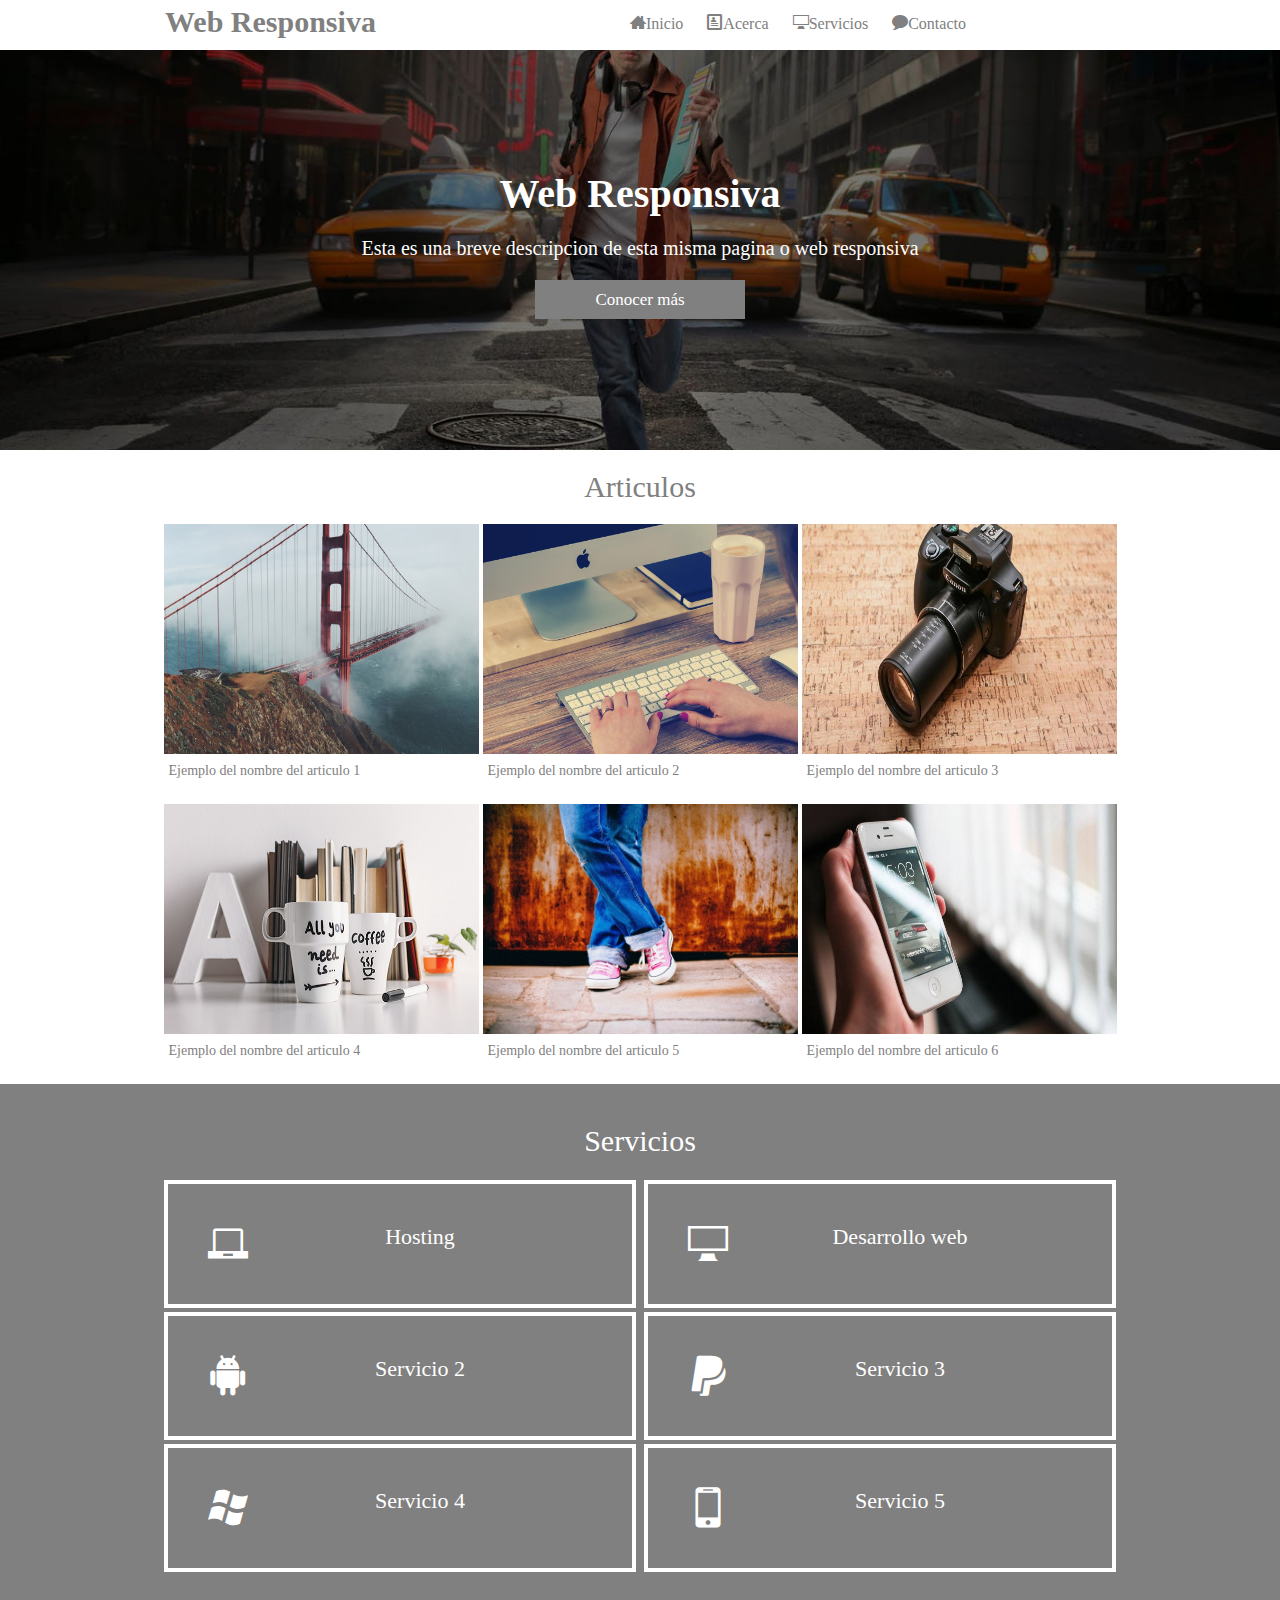
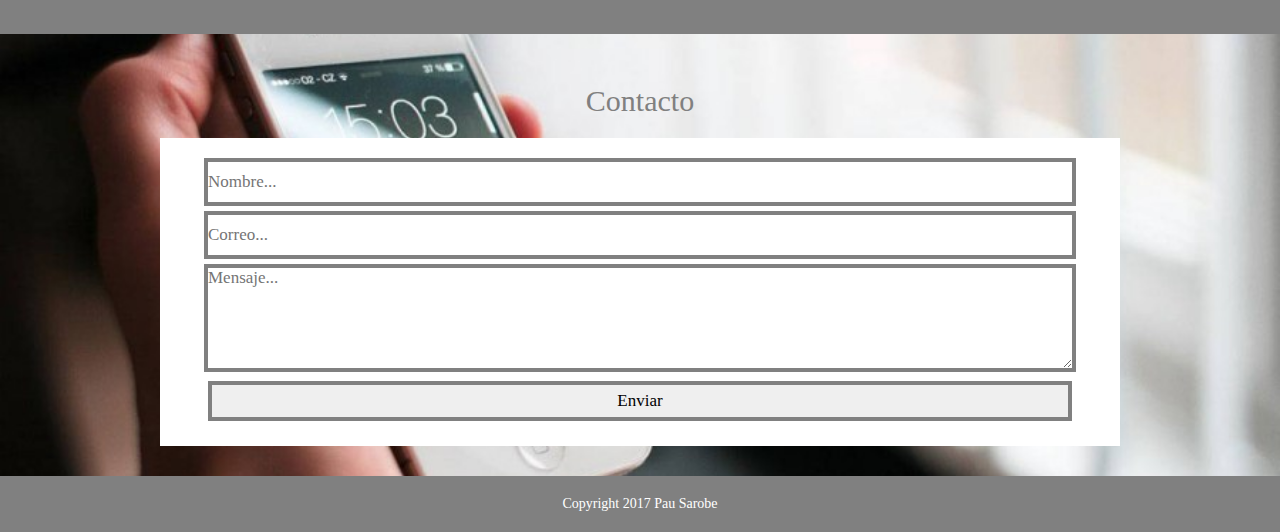
<file: Responsiva/index.html>
<!DOCTYPE html>
<html>
<head>
	<title>Web Responsiva</title>
	<meta charset="utf-8">
	<link rel="stylesheet" type="text/css" href="css/iconos.css">
	<link rel="stylesheet" type="text/css" href="css/estilos.css">
	<link rel="stylesheet" type="text/css" href="css/responsive.css">
	<meta name="viewport" content="width=device-width, minimum-scale=1.0, maximum-scale=1.0" />
</head>
<body>
<header>
	<section>
		<h1>Web Responsiva</h1>
		<section id="menu">
			<a href="#"><span class="icon-home3"></span>Inicio</a>
			<a href="#"><span class="icon-profile"></span>Acerca</a>
			<a href="#"><span class="icon-display"></span>Servicios</a>
			<a href="#"><span class="icon-bubble"></span>Contacto</a>
			
		</section>
	</section>
</header>

<section id="inicio">
<center>
	<section>
		<h2>Web Responsiva</h2>
		<p>Esta es una breve descripcion de esta misma pagina o web responsiva</p>
		<a href="#">Conocer más</a>
	</section>
</center>
</section>

<section id="articulos">
<center>
	<section>
		<h3>Articulos</h3>
		<article>
			<img src="imagenes/1.jpg">
			<a href="#">Ejemplo del nombre del articulo 1</a>
		</article>
		<article>
			<img src="imagenes/2.jpg">
			<a href="#">Ejemplo del nombre del articulo 2</a>
		</article>
		<article>
			<img src="imagenes/3.jpg">
			<a href="#">Ejemplo del nombre del articulo 3</a>
		</article>
		<article>
			<img src="imagenes/4.jpg">
			<a href="#">Ejemplo del nombre del articulo 4</a>
		</article>
		<article>
			<img src="imagenes/5.jpg">
			<a href="#">Ejemplo del nombre del articulo 5</a>
		</article>
		<article>
			<img src="imagenes/6.jpg">
			<a href="#">Ejemplo del nombre del articulo 6</a>
		</article>
	</section>
</center>
	
</section>

<section id="servicios">
<center>
	<section>
		<h3>Servicios</h3>
		<a href="#"> <span class="icon-laptop"></span> Hosting</a>
		<a href="#"> <span class="icon-display"></span> Desarrollo web</a>
		<a href="#"> <span class="icon-android"></span> Servicio 2</a>
		<a href="#"> <span class="icon-paypal"></span> Servicio 3</a>
		<a href="#"> <span class="icon-windows"></span> Servicio 4</a>
		<a href="#"> <span class="icon-mobile"></span> Servicio 5</a>
	</section>
</center>
	
</section>

<section id="contacto">
<center>
	<section>
		<h3>Contacto</h3>
		<form>
			<input type="text" placeholder="Nombre...">
			<br>
			<input type="email" placeholder="Correo...">
			<br>
			<textarea placeholder="Mensaje..."></textarea>
			<br>
			<input type="submit" value="Enviar">
		</form>
	</section>
</center>	

</section>

<footer>
	<p>Copyright 2017 Pau Sarobe</p>
</footer>

</body>
</html>
</file>
<file: Responsiva/css/iconos.css>
@font-face {
  font-family: 'icomoon';
  src:  url('fonts/icomoon.eot?kbir8s');
  src:  url('fonts/icomoon.eot?kbir8s#iefix') format('embedded-opentype'),
    url('fonts/icomoon.ttf?kbir8s') format('truetype'),
    url('fonts/icomoon.woff?kbir8s') format('woff'),
    url('fonts/icomoon.svg?kbir8s#icomoon') format('svg');
  font-weight: normal;
  font-style: normal;
}

[class^="icon-"], [class*=" icon-"] {
  /* use !important to prevent issues with browser extensions that change fonts */
  font-family: 'icomoon' !important;
  speak: none;
  font-style: normal;
  font-weight: normal;
  font-variant: normal;
  text-transform: none;
  line-height: 1;

  /* Better Font Rendering =========== */
  -webkit-font-smoothing: antialiased;
  -moz-osx-font-smoothing: grayscale;
}

.icon-home:before {
  content: "\e900";
}
.icon-home2:before {
  content: "\e901";
}
.icon-home3:before {
  content: "\e902";
}
.icon-office:before {
  content: "\e903";
}
.icon-newspaper:before {
  content: "\e904";
}
.icon-pencil:before {
  content: "\e905";
}
.icon-pencil2:before {
  content: "\e906";
}
.icon-quill:before {
  content: "\e907";
}
.icon-pen:before {
  content: "\e908";
}
.icon-blog:before {
  content: "\e909";
}
.icon-eyedropper:before {
  content: "\e90a";
}
.icon-droplet:before {
  content: "\e90b";
}
.icon-paint-format:before {
  content: "\e90c";
}
.icon-image:before {
  content: "\e90d";
}
.icon-images:before {
  content: "\e90e";
}
.icon-camera:before {
  content: "\e90f";
}
.icon-headphones:before {
  content: "\e910";
}
.icon-music:before {
  content: "\e911";
}
.icon-play:before {
  content: "\e912";
}
.icon-film:before {
  content: "\e913";
}
.icon-video-camera:before {
  content: "\e914";
}
.icon-dice:before {
  content: "\e915";
}
.icon-pacman:before {
  content: "\e916";
}
.icon-spades:before {
  content: "\e917";
}
.icon-clubs:before {
  content: "\e918";
}
.icon-diamonds:before {
  content: "\e919";
}
.icon-bullhorn:before {
  content: "\e91a";
}
.icon-connection:before {
  content: "\e91b";
}
.icon-podcast:before {
  content: "\e91c";
}
.icon-feed:before {
  content: "\e91d";
}
.icon-mic:before {
  content: "\e91e";
}
.icon-book:before {
  content: "\e91f";
}
.icon-books:before {
  content: "\e920";
}
.icon-library:before {
  content: "\e921";
}
.icon-file-text:before {
  content: "\e922";
}
.icon-profile:before {
  content: "\e923";
}
.icon-file-empty:before {
  content: "\e924";
}
.icon-files-empty:before {
  content: "\e925";
}
.icon-file-text2:before {
  content: "\e926";
}
.icon-file-picture:before {
  content: "\e927";
}
.icon-file-music:before {
  content: "\e928";
}
.icon-file-play:before {
  content: "\e929";
}
.icon-file-video:before {
  content: "\e92a";
}
.icon-file-zip:before {
  content: "\e92b";
}
.icon-copy:before {
  content: "\e92c";
}
.icon-paste:before {
  content: "\e92d";
}
.icon-stack:before {
  content: "\e92e";
}
.icon-folder:before {
  content: "\e92f";
}
.icon-folder-open:before {
  content: "\e930";
}
.icon-folder-plus:before {
  content: "\e931";
}
.icon-folder-minus:before {
  content: "\e932";
}
.icon-folder-download:before {
  content: "\e933";
}
.icon-folder-upload:before {
  content: "\e934";
}
.icon-price-tag:before {
  content: "\e935";
}
.icon-price-tags:before {
  content: "\e936";
}
.icon-barcode:before {
  content: "\e937";
}
.icon-qrcode:before {
  content: "\e938";
}
.icon-ticket:before {
  content: "\e939";
}
.icon-cart:before {
  content: "\e93a";
}
.icon-coin-dollar:before {
  content: "\e93b";
}
.icon-coin-euro:before {
  content: "\e93c";
}
.icon-coin-pound:before {
  content: "\e93d";
}
.icon-coin-yen:before {
  content: "\e93e";
}
.icon-credit-card:before {
  content: "\e93f";
}
.icon-calculator:before {
  content: "\e940";
}
.icon-lifebuoy:before {
  content: "\e941";
}
.icon-phone:before {
  content: "\e942";
}
.icon-phone-hang-up:before {
  content: "\e943";
}
.icon-address-book:before {
  content: "\e944";
}
.icon-envelop:before {
  content: "\e945";
}
.icon-pushpin:before {
  content: "\e946";
}
.icon-location:before {
  content: "\e947";
}
.icon-location2:before {
  content: "\e948";
}
.icon-compass:before {
  content: "\e949";
}
.icon-compass2:before {
  content: "\e94a";
}
.icon-map:before {
  content: "\e94b";
}
.icon-map2:before {
  content: "\e94c";
}
.icon-history:before {
  content: "\e94d";
}
.icon-clock:before {
  content: "\e94e";
}
.icon-clock2:before {
  content: "\e94f";
}
.icon-alarm:before {
  content: "\e950";
}
.icon-bell:before {
  content: "\e951";
}
.icon-stopwatch:before {
  content: "\e952";
}
.icon-calendar:before {
  content: "\e953";
}
.icon-printer:before {
  content: "\e954";
}
.icon-keyboard:before {
  content: "\e955";
}
.icon-display:before {
  content: "\e956";
}
.icon-laptop:before {
  content: "\e957";
}
.icon-mobile:before {
  content: "\e958";
}
.icon-mobile2:before {
  content: "\e959";
}
.icon-tablet:before {
  content: "\e95a";
}
.icon-tv:before {
  content: "\e95b";
}
.icon-drawer:before {
  content: "\e95c";
}
.icon-drawer2:before {
  content: "\e95d";
}
.icon-box-add:before {
  content: "\e95e";
}
.icon-box-remove:before {
  content: "\e95f";
}
.icon-download:before {
  content: "\e960";
}
.icon-upload:before {
  content: "\e961";
}
.icon-floppy-disk:before {
  content: "\e962";
}
.icon-drive:before {
  content: "\e963";
}
.icon-database:before {
  content: "\e964";
}
.icon-undo:before {
  content: "\e965";
}
.icon-redo:before {
  content: "\e966";
}
.icon-undo2:before {
  content: "\e967";
}
.icon-redo2:before {
  content: "\e968";
}
.icon-forward:before {
  content: "\e969";
}
.icon-reply:before {
  content: "\e96a";
}
.icon-bubble:before {
  content: "\e96b";
}
.icon-bubbles:before {
  content: "\e96c";
}
.icon-bubbles2:before {
  content: "\e96d";
}
.icon-bubble2:before {
  content: "\e96e";
}
.icon-bubbles3:before {
  content: "\e96f";
}
.icon-bubbles4:before {
  content: "\e970";
}
.icon-user:before {
  content: "\e971";
}
.icon-users:before {
  content: "\e972";
}
.icon-user-plus:before {
  content: "\e973";
}
.icon-user-minus:before {
  content: "\e974";
}
.icon-user-check:before {
  content: "\e975";
}
.icon-user-tie:before {
  content: "\e976";
}
.icon-quotes-left:before {
  content: "\e977";
}
.icon-quotes-right:before {
  content: "\e978";
}
.icon-hour-glass:before {
  content: "\e979";
}
.icon-spinner:before {
  content: "\e97a";
}
.icon-spinner2:before {
  content: "\e97b";
}
.icon-spinner3:before {
  content: "\e97c";
}
.icon-spinner4:before {
  content: "\e97d";
}
.icon-spinner5:before {
  content: "\e97e";
}
.icon-spinner6:before {
  content: "\e97f";
}
.icon-spinner7:before {
  content: "\e980";
}
.icon-spinner8:before {
  content: "\e981";
}
.icon-spinner9:before {
  content: "\e982";
}
.icon-spinner10:before {
  content: "\e983";
}
.icon-spinner11:before {
  content: "\e984";
}
.icon-binoculars:before {
  content: "\e985";
}
.icon-search:before {
  content: "\e986";
}
.icon-zoom-in:before {
  content: "\e987";
}
.icon-zoom-out:before {
  content: "\e988";
}
.icon-enlarge:before {
  content: "\e989";
}
.icon-shrink:before {
  content: "\e98a";
}
.icon-enlarge2:before {
  content: "\e98b";
}
.icon-shrink2:before {
  content: "\e98c";
}
.icon-key:before {
  content: "\e98d";
}
.icon-key2:before {
  content: "\e98e";
}
.icon-lock:before {
  content: "\e98f";
}
.icon-unlocked:before {
  content: "\e990";
}
.icon-wrench:before {
  content: "\e991";
}
.icon-equalizer:before {
  content: "\e992";
}
.icon-equalizer2:before {
  content: "\e993";
}
.icon-cog:before {
  content: "\e994";
}
.icon-cogs:before {
  content: "\e995";
}
.icon-hammer:before {
  content: "\e996";
}
.icon-magic-wand:before {
  content: "\e997";
}
.icon-aid-kit:before {
  content: "\e998";
}
.icon-bug:before {
  content: "\e999";
}
.icon-pie-chart:before {
  content: "\e99a";
}
.icon-stats-dots:before {
  content: "\e99b";
}
.icon-stats-bars:before {
  content: "\e99c";
}
.icon-stats-bars2:before {
  content: "\e99d";
}
.icon-trophy:before {
  content: "\e99e";
}
.icon-gift:before {
  content: "\e99f";
}
.icon-glass:before {
  content: "\e9a0";
}
.icon-glass2:before {
  content: "\e9a1";
}
.icon-mug:before {
  content: "\e9a2";
}
.icon-spoon-knife:before {
  content: "\e9a3";
}
.icon-leaf:before {
  content: "\e9a4";
}
.icon-rocket:before {
  content: "\e9a5";
}
.icon-meter:before {
  content: "\e9a6";
}
.icon-meter2:before {
  content: "\e9a7";
}
.icon-hammer2:before {
  content: "\e9a8";
}
.icon-fire:before {
  content: "\e9a9";
}
.icon-lab:before {
  content: "\e9aa";
}
.icon-magnet:before {
  content: "\e9ab";
}
.icon-bin:before {
  content: "\e9ac";
}
.icon-bin2:before {
  content: "\e9ad";
}
.icon-briefcase:before {
  content: "\e9ae";
}
.icon-airplane:before {
  content: "\e9af";
}
.icon-truck:before {
  content: "\e9b0";
}
.icon-road:before {
  content: "\e9b1";
}
.icon-accessibility:before {
  content: "\e9b2";
}
.icon-target:before {
  content: "\e9b3";
}
.icon-shield:before {
  content: "\e9b4";
}
.icon-power:before {
  content: "\e9b5";
}
.icon-switch:before {
  content: "\e9b6";
}
.icon-power-cord:before {
  content: "\e9b7";
}
.icon-clipboard:before {
  content: "\e9b8";
}
.icon-list-numbered:before {
  content: "\e9b9";
}
.icon-list:before {
  content: "\e9ba";
}
.icon-list2:before {
  content: "\e9bb";
}
.icon-tree:before {
  content: "\e9bc";
}
.icon-menu:before {
  content: "\e9bd";
}
.icon-menu2:before {
  content: "\e9be";
}
.icon-menu3:before {
  content: "\e9bf";
}
.icon-menu4:before {
  content: "\e9c0";
}
.icon-cloud:before {
  content: "\e9c1";
}
.icon-cloud-download:before {
  content: "\e9c2";
}
.icon-cloud-upload:before {
  content: "\e9c3";
}
.icon-cloud-check:before {
  content: "\e9c4";
}
.icon-download2:before {
  content: "\e9c5";
}
.icon-upload2:before {
  content: "\e9c6";
}
.icon-download3:before {
  content: "\e9c7";
}
.icon-upload3:before {
  content: "\e9c8";
}
.icon-sphere:before {
  content: "\e9c9";
}
.icon-earth:before {
  content: "\e9ca";
}
.icon-link:before {
  content: "\e9cb";
}
.icon-flag:before {
  content: "\e9cc";
}
.icon-attachment:before {
  content: "\e9cd";
}
.icon-eye:before {
  content: "\e9ce";
}
.icon-eye-plus:before {
  content: "\e9cf";
}
.icon-eye-minus:before {
  content: "\e9d0";
}
.icon-eye-blocked:before {
  content: "\e9d1";
}
.icon-bookmark:before {
  content: "\e9d2";
}
.icon-bookmarks:before {
  content: "\e9d3";
}
.icon-sun:before {
  content: "\e9d4";
}
.icon-contrast:before {
  content: "\e9d5";
}
.icon-brightness-contrast:before {
  content: "\e9d6";
}
.icon-star-empty:before {
  content: "\e9d7";
}
.icon-star-half:before {
  content: "\e9d8";
}
.icon-star-full:before {
  content: "\e9d9";
}
.icon-heart:before {
  content: "\e9da";
}
.icon-heart-broken:before {
  content: "\e9db";
}
.icon-man:before {
  content: "\e9dc";
}
.icon-woman:before {
  content: "\e9dd";
}
.icon-man-woman:before {
  content: "\e9de";
}
.icon-happy:before {
  content: "\e9df";
}
.icon-happy2:before {
  content: "\e9e0";
}
.icon-smile:before {
  content: "\e9e1";
}
.icon-smile2:before {
  content: "\e9e2";
}
.icon-tongue:before {
  content: "\e9e3";
}
.icon-tongue2:before {
  content: "\e9e4";
}
.icon-sad:before {
  content: "\e9e5";
}
.icon-sad2:before {
  content: "\e9e6";
}
.icon-wink:before {
  content: "\e9e7";
}
.icon-wink2:before {
  content: "\e9e8";
}
.icon-grin:before {
  content: "\e9e9";
}
.icon-grin2:before {
  content: "\e9ea";
}
.icon-cool:before {
  content: "\e9eb";
}
.icon-cool2:before {
  content: "\e9ec";
}
.icon-angry:before {
  content: "\e9ed";
}
.icon-angry2:before {
  content: "\e9ee";
}
.icon-evil:before {
  content: "\e9ef";
}
.icon-evil2:before {
  content: "\e9f0";
}
.icon-shocked:before {
  content: "\e9f1";
}
.icon-shocked2:before {
  content: "\e9f2";
}
.icon-baffled:before {
  content: "\e9f3";
}
.icon-baffled2:before {
  content: "\e9f4";
}
.icon-confused:before {
  content: "\e9f5";
}
.icon-confused2:before {
  content: "\e9f6";
}
.icon-neutral:before {
  content: "\e9f7";
}
.icon-neutral2:before {
  content: "\e9f8";
}
.icon-hipster:before {
  content: "\e9f9";
}
.icon-hipster2:before {
  content: "\e9fa";
}
.icon-wondering:before {
  content: "\e9fb";
}
.icon-wondering2:before {
  content: "\e9fc";
}
.icon-sleepy:before {
  content: "\e9fd";
}
.icon-sleepy2:before {
  content: "\e9fe";
}
.icon-frustrated:before {
  content: "\e9ff";
}
.icon-frustrated2:before {
  content: "\ea00";
}
.icon-crying:before {
  content: "\ea01";
}
.icon-crying2:before {
  content: "\ea02";
}
.icon-point-up:before {
  content: "\ea03";
}
.icon-point-right:before {
  content: "\ea04";
}
.icon-point-down:before {
  content: "\ea05";
}
.icon-point-left:before {
  content: "\ea06";
}
.icon-warning:before {
  content: "\ea07";
}
.icon-notification:before {
  content: "\ea08";
}
.icon-question:before {
  content: "\ea09";
}
.icon-plus:before {
  content: "\ea0a";
}
.icon-minus:before {
  content: "\ea0b";
}
.icon-info:before {
  content: "\ea0c";
}
.icon-cancel-circle:before {
  content: "\ea0d";
}
.icon-blocked:before {
  content: "\ea0e";
}
.icon-cross:before {
  content: "\ea0f";
}
.icon-checkmark:before {
  content: "\ea10";
}
.icon-checkmark2:before {
  content: "\ea11";
}
.icon-spell-check:before {
  content: "\ea12";
}
.icon-enter:before {
  content: "\ea13";
}
.icon-exit:before {
  content: "\ea14";
}
.icon-play2:before {
  content: "\ea15";
}
.icon-pause:before {
  content: "\ea16";
}
.icon-stop:before {
  content: "\ea17";
}
.icon-previous:before {
  content: "\ea18";
}
.icon-next:before {
  content: "\ea19";
}
.icon-backward:before {
  content: "\ea1a";
}
.icon-forward2:before {
  content: "\ea1b";
}
.icon-play3:before {
  content: "\ea1c";
}
.icon-pause2:before {
  content: "\ea1d";
}
.icon-stop2:before {
  content: "\ea1e";
}
.icon-backward2:before {
  content: "\ea1f";
}
.icon-forward3:before {
  content: "\ea20";
}
.icon-first:before {
  content: "\ea21";
}
.icon-last:before {
  content: "\ea22";
}
.icon-previous2:before {
  content: "\ea23";
}
.icon-next2:before {
  content: "\ea24";
}
.icon-eject:before {
  content: "\ea25";
}
.icon-volume-high:before {
  content: "\ea26";
}
.icon-volume-medium:before {
  content: "\ea27";
}
.icon-volume-low:before {
  content: "\ea28";
}
.icon-volume-mute:before {
  content: "\ea29";
}
.icon-volume-mute2:before {
  content: "\ea2a";
}
.icon-volume-increase:before {
  content: "\ea2b";
}
.icon-volume-decrease:before {
  content: "\ea2c";
}
.icon-loop:before {
  content: "\ea2d";
}
.icon-loop2:before {
  content: "\ea2e";
}
.icon-infinite:before {
  content: "\ea2f";
}
.icon-shuffle:before {
  content: "\ea30";
}
.icon-arrow-up-left:before {
  content: "\ea31";
}
.icon-arrow-up:before {
  content: "\ea32";
}
.icon-arrow-up-right:before {
  content: "\ea33";
}
.icon-arrow-right:before {
  content: "\ea34";
}
.icon-arrow-down-right:before {
  content: "\ea35";
}
.icon-arrow-down:before {
  content: "\ea36";
}
.icon-arrow-down-left:before {
  content: "\ea37";
}
.icon-arrow-left:before {
  content: "\ea38";
}
.icon-arrow-up-left2:before {
  content: "\ea39";
}
.icon-arrow-up2:before {
  content: "\ea3a";
}
.icon-arrow-up-right2:before {
  content: "\ea3b";
}
.icon-arrow-right2:before {
  content: "\ea3c";
}
.icon-arrow-down-right2:before {
  content: "\ea3d";
}
.icon-arrow-down2:before {
  content: "\ea3e";
}
.icon-arrow-down-left2:before {
  content: "\ea3f";
}
.icon-arrow-left2:before {
  content: "\ea40";
}
.icon-circle-up:before {
  content: "\ea41";
}
.icon-circle-right:before {
  content: "\ea42";
}
.icon-circle-down:before {
  content: "\ea43";
}
.icon-circle-left:before {
  content: "\ea44";
}
.icon-tab:before {
  content: "\ea45";
}
.icon-move-up:before {
  content: "\ea46";
}
.icon-move-down:before {
  content: "\ea47";
}
.icon-sort-alpha-asc:before {
  content: "\ea48";
}
.icon-sort-alpha-desc:before {
  content: "\ea49";
}
.icon-sort-numeric-asc:before {
  content: "\ea4a";
}
.icon-sort-numberic-desc:before {
  content: "\ea4b";
}
.icon-sort-amount-asc:before {
  content: "\ea4c";
}
.icon-sort-amount-desc:before {
  content: "\ea4d";
}
.icon-command:before {
  content: "\ea4e";
}
.icon-shift:before {
  content: "\ea4f";
}
.icon-ctrl:before {
  content: "\ea50";
}
.icon-opt:before {
  content: "\ea51";
}
.icon-checkbox-checked:before {
  content: "\ea52";
}
.icon-checkbox-unchecked:before {
  content: "\ea53";
}
.icon-radio-checked:before {
  content: "\ea54";
}
.icon-radio-checked2:before {
  content: "\ea55";
}
.icon-radio-unchecked:before {
  content: "\ea56";
}
.icon-crop:before {
  content: "\ea57";
}
.icon-make-group:before {
  content: "\ea58";
}
.icon-ungroup:before {
  content: "\ea59";
}
.icon-scissors:before {
  content: "\ea5a";
}
.icon-filter:before {
  content: "\ea5b";
}
.icon-font:before {
  content: "\ea5c";
}
.icon-ligature:before {
  content: "\ea5d";
}
.icon-ligature2:before {
  content: "\ea5e";
}
.icon-text-height:before {
  content: "\ea5f";
}
.icon-text-width:before {
  content: "\ea60";
}
.icon-font-size:before {
  content: "\ea61";
}
.icon-bold:before {
  content: "\ea62";
}
.icon-underline:before {
  content: "\ea63";
}
.icon-italic:before {
  content: "\ea64";
}
.icon-strikethrough:before {
  content: "\ea65";
}
.icon-omega:before {
  content: "\ea66";
}
.icon-sigma:before {
  content: "\ea67";
}
.icon-page-break:before {
  content: "\ea68";
}
.icon-superscript:before {
  content: "\ea69";
}
.icon-subscript:before {
  content: "\ea6a";
}
.icon-superscript2:before {
  content: "\ea6b";
}
.icon-subscript2:before {
  content: "\ea6c";
}
.icon-text-color:before {
  content: "\ea6d";
}
.icon-pagebreak:before {
  content: "\ea6e";
}
.icon-clear-formatting:before {
  content: "\ea6f";
}
.icon-table:before {
  content: "\ea70";
}
.icon-table2:before {
  content: "\ea71";
}
.icon-insert-template:before {
  content: "\ea72";
}
.icon-pilcrow:before {
  content: "\ea73";
}
.icon-ltr:before {
  content: "\ea74";
}
.icon-rtl:before {
  content: "\ea75";
}
.icon-section:before {
  content: "\ea76";
}
.icon-paragraph-left:before {
  content: "\ea77";
}
.icon-paragraph-center:before {
  content: "\ea78";
}
.icon-paragraph-right:before {
  content: "\ea79";
}
.icon-paragraph-justify:before {
  content: "\ea7a";
}
.icon-indent-increase:before {
  content: "\ea7b";
}
.icon-indent-decrease:before {
  content: "\ea7c";
}
.icon-share:before {
  content: "\ea7d";
}
.icon-new-tab:before {
  content: "\ea7e";
}
.icon-embed:before {
  content: "\ea7f";
}
.icon-embed2:before {
  content: "\ea80";
}
.icon-terminal:before {
  content: "\ea81";
}
.icon-share2:before {
  content: "\ea82";
}
.icon-mail:before {
  content: "\ea83";
}
.icon-mail2:before {
  content: "\ea84";
}
.icon-mail3:before {
  content: "\ea85";
}
.icon-mail4:before {
  content: "\ea86";
}
.icon-amazon:before {
  content: "\ea87";
}
.icon-google:before {
  content: "\ea88";
}
.icon-google2:before {
  content: "\ea89";
}
.icon-google3:before {
  content: "\ea8a";
}
.icon-google-plus:before {
  content: "\ea8b";
}
.icon-google-plus2:before {
  content: "\ea8c";
}
.icon-google-plus3:before {
  content: "\ea8d";
}
.icon-hangouts:before {
  content: "\ea8e";
}
.icon-google-drive:before {
  content: "\ea8f";
}
.icon-facebook:before {
  content: "\ea90";
}
.icon-facebook2:before {
  content: "\ea91";
}
.icon-instagram:before {
  content: "\ea92";
}
.icon-whatsapp:before {
  content: "\ea93";
}
.icon-spotify:before {
  content: "\ea94";
}
.icon-telegram:before {
  content: "\ea95";
}
.icon-twitter:before {
  content: "\ea96";
}
.icon-vine:before {
  content: "\ea97";
}
.icon-vk:before {
  content: "\ea98";
}
.icon-renren:before {
  content: "\ea99";
}
.icon-sina-weibo:before {
  content: "\ea9a";
}
.icon-rss:before {
  content: "\ea9b";
}
.icon-rss2:before {
  content: "\ea9c";
}
.icon-youtube:before {
  content: "\ea9d";
}
.icon-youtube2:before {
  content: "\ea9e";
}
.icon-twitch:before {
  content: "\ea9f";
}
.icon-vimeo:before {
  content: "\eaa0";
}
.icon-vimeo2:before {
  content: "\eaa1";
}
.icon-lanyrd:before {
  content: "\eaa2";
}
.icon-flickr:before {
  content: "\eaa3";
}
.icon-flickr2:before {
  content: "\eaa4";
}
.icon-flickr3:before {
  content: "\eaa5";
}
.icon-flickr4:before {
  content: "\eaa6";
}
.icon-dribbble:before {
  content: "\eaa7";
}
.icon-behance:before {
  content: "\eaa8";
}
.icon-behance2:before {
  content: "\eaa9";
}
.icon-deviantart:before {
  content: "\eaaa";
}
.icon-500px:before {
  content: "\eaab";
}
.icon-steam:before {
  content: "\eaac";
}
.icon-steam2:before {
  content: "\eaad";
}
.icon-dropbox:before {
  content: "\eaae";
}
.icon-onedrive:before {
  content: "\eaaf";
}
.icon-github:before {
  content: "\eab0";
}
.icon-npm:before {
  content: "\eab1";
}
.icon-basecamp:before {
  content: "\eab2";
}
.icon-trello:before {
  content: "\eab3";
}
.icon-wordpress:before {
  content: "\eab4";
}
.icon-joomla:before {
  content: "\eab5";
}
.icon-ello:before {
  content: "\eab6";
}
.icon-blogger:before {
  content: "\eab7";
}
.icon-blogger2:before {
  content: "\eab8";
}
.icon-tumblr:before {
  content: "\eab9";
}
.icon-tumblr2:before {
  content: "\eaba";
}
.icon-yahoo:before {
  content: "\eabb";
}
.icon-yahoo2:before {
  content: "\eabc";
}
.icon-tux:before {
  content: "\eabd";
}
.icon-appleinc:before {
  content: "\eabe";
}
.icon-finder:before {
  content: "\eabf";
}
.icon-android:before {
  content: "\eac0";
}
.icon-windows:before {
  content: "\eac1";
}
.icon-windows8:before {
  content: "\eac2";
}
.icon-soundcloud:before {
  content: "\eac3";
}
.icon-soundcloud2:before {
  content: "\eac4";
}
.icon-skype:before {
  content: "\eac5";
}
.icon-reddit:before {
  content: "\eac6";
}
.icon-hackernews:before {
  content: "\eac7";
}
.icon-wikipedia:before {
  content: "\eac8";
}
.icon-linkedin:before {
  content: "\eac9";
}
.icon-linkedin2:before {
  content: "\eaca";
}
.icon-lastfm:before {
  content: "\eacb";
}
.icon-lastfm2:before {
  content: "\eacc";
}
.icon-delicious:before {
  content: "\eacd";
}
.icon-stumbleupon:before {
  content: "\eace";
}
.icon-stumbleupon2:before {
  content: "\eacf";
}
.icon-stackoverflow:before {
  content: "\ead0";
}
.icon-pinterest:before {
  content: "\ead1";
}
.icon-pinterest2:before {
  content: "\ead2";
}
.icon-xing:before {
  content: "\ead3";
}
.icon-xing2:before {
  content: "\ead4";
}
.icon-flattr:before {
  content: "\ead5";
}
.icon-foursquare:before {
  content: "\ead6";
}
.icon-yelp:before {
  content: "\ead7";
}
.icon-paypal:before {
  content: "\ead8";
}
.icon-chrome:before {
  content: "\ead9";
}
.icon-firefox:before {
  content: "\eada";
}
.icon-IE:before {
  content: "\eadb";
}
.icon-edge:before {
  content: "\eadc";
}
.icon-safari:before {
  content: "\eadd";
}
.icon-opera:before {
  content: "\eade";
}
.icon-file-pdf:before {
  content: "\eadf";
}
.icon-file-openoffice:before {
  content: "\eae0";
}
.icon-file-word:before {
  content: "\eae1";
}
.icon-file-excel:before {
  content: "\eae2";
}
.icon-libreoffice:before {
  content: "\eae3";
}
.icon-html-five:before {
  content: "\eae4";
}
.icon-html-five2:before {
  content: "\eae5";
}
.icon-css3:before {
  content: "\eae6";
}
.icon-git:before {
  content: "\eae7";
}
.icon-codepen:before {
  content: "\eae8";
}
.icon-svg:before {
  content: "\eae9";
}
.icon-IcoMoon:before {
  content: "\eaea";
}
</file>
<file: Responsiva/css/estilos.css>
*{padding: 0; margin: 0;}

a{text-decoration: none;}
h3{font:lighter 30px verdana; color: grey; padding: 20px;}

header{width: 100%; height: 50px; background: white; box-shadow: 1px 1px 5px black;}
header section{width: 960px; margin: auto;}
header section h1{font: bold 30px verdana; color: grey; padding: 5px;}
header section #menu{width: 500px; float: right; margin-top: -30px; }
header section #menu a{background: white; padding: 10px; color: grey; font: 16px verdana; transition: border .7s, color .7s; }
header section #menu a:hover{color: black; }

#inicio{width: 100%; height: 400px; background: url(../imagenes/inicio.jpg) no-repeat center; background-size: cover; -webkit-background-size: cover; -moz-background-size: cover;}
#inicio section{padding-top: 100px;}
#inicio section h2{font: bold 40px verdana; color: white; padding: 20px; }
#inicio section p{font: lighter 20px verdana; color: white; margin-bottom: 30px;}
#inicio section a{font: 17px verdana; text-decoration: none; color: white; background: grey; padding: 10px 60px 10px 60px;}
#inicio section a:hover{background: black;}

#articulos{width: 100%; background: white;}
#articulos section{width: 960px;}
#articulos section article{display: inline-block; width: 315px; height: 280px; }
#articulos section article img{width: 100%; height: 230px; }
#articulos section article a{color: grey; padding: 5px; float: left; font: 14px verdana;}
#articulos section:hover article{opacity: .6;}
#articulos section article:hover{opacity: 1;}

#servicios{width: 100%; background: grey; padding: 20px 0px 60px 0px;}
#servicios h3{color: white;}
#servicios section{width: 960px; }
#servicios section a{width: 40%; display: inline-block; color: white; border: 4px solid white; font: 22px verdana; padding: 40px; margin: 2px;}
#servicios section a span{font-size: 40px; float: left;}
#servicios section a:hover{background: white; color: grey;}

#contacto{width: 100%; min-height: 300px; background: url(../imagenes/6.jpg) no-repeat center; background-size: cover; -webkit-background-size: cover; -moz-background-size: cover; padding: 30px 0px 30px 0px;}
#contacto section form{width: 960px; background: white; padding: 20px 0px 20px 0px;}
#contacto section form input{width: 90%; height: 40px; font: 17px verdana; border: 4px solid grey; margin-bottom: 5px}
#contacto section form textarea{width: 90%; height: 100px; font: 17px verdana; border: 4px solid grey; margin-bottom: 5px}

footer{width: 100%; background: grey;}
footer p{color: white; text-align: center; padding: 20px; font: 14px verdana lighter;}

#servicios section a, #articulos section article img, #articulos section, #articulos section article, header section #menu a, header section #menu, #inicio section a, #inicio section h2, #inicio section p
{ transition: border .7s, color .7s, width .7s, background .7s, margin .7s, font .7s, opacity .7s, height .7s ;}
</file>
<file: Responsiva/css/responsive.css>
@media screen and (max-width: 980px){
	header section{width: 100%; }
	#articulos section{width: 100%;}
	#articulos section article{width: 49%; height: 350px; }
	#articulos section article img{height: 300px; }
	#servicios section{width: 100%; }
	#servicios section a{width: 40%; font: 22px verdana; padding: 30px; margin: 2px;}
	#contacto section form{width: 100%; }
} 

@media screen and (max-width: 800px){
	header section h1{text-align: center; margin-bottom: 10px;}
	header section #menu{width: 100%; margin: 0; text-align: center;}
	header section #menu a{display: inline-block; border: 1px solid grey;}
	#articulos section article{width: 80%; height: auto; }
	#articulos section article img{height: auto; }
	#servicios section a{width: 90%; font: 22px verdana; padding: 20px; margin: 2px;}
}

@media screen and (max-width: 500px){
	#inicio section h2{font-size: 20px; }
	#inicio section p{font-size: 15px;}
	#articulos section article{width: 100%; }
	#servicios section a{width: 90%; font: 22px verdana; padding: 10px; margin: 2px; border: 1px solid white;}
	}
</file>
